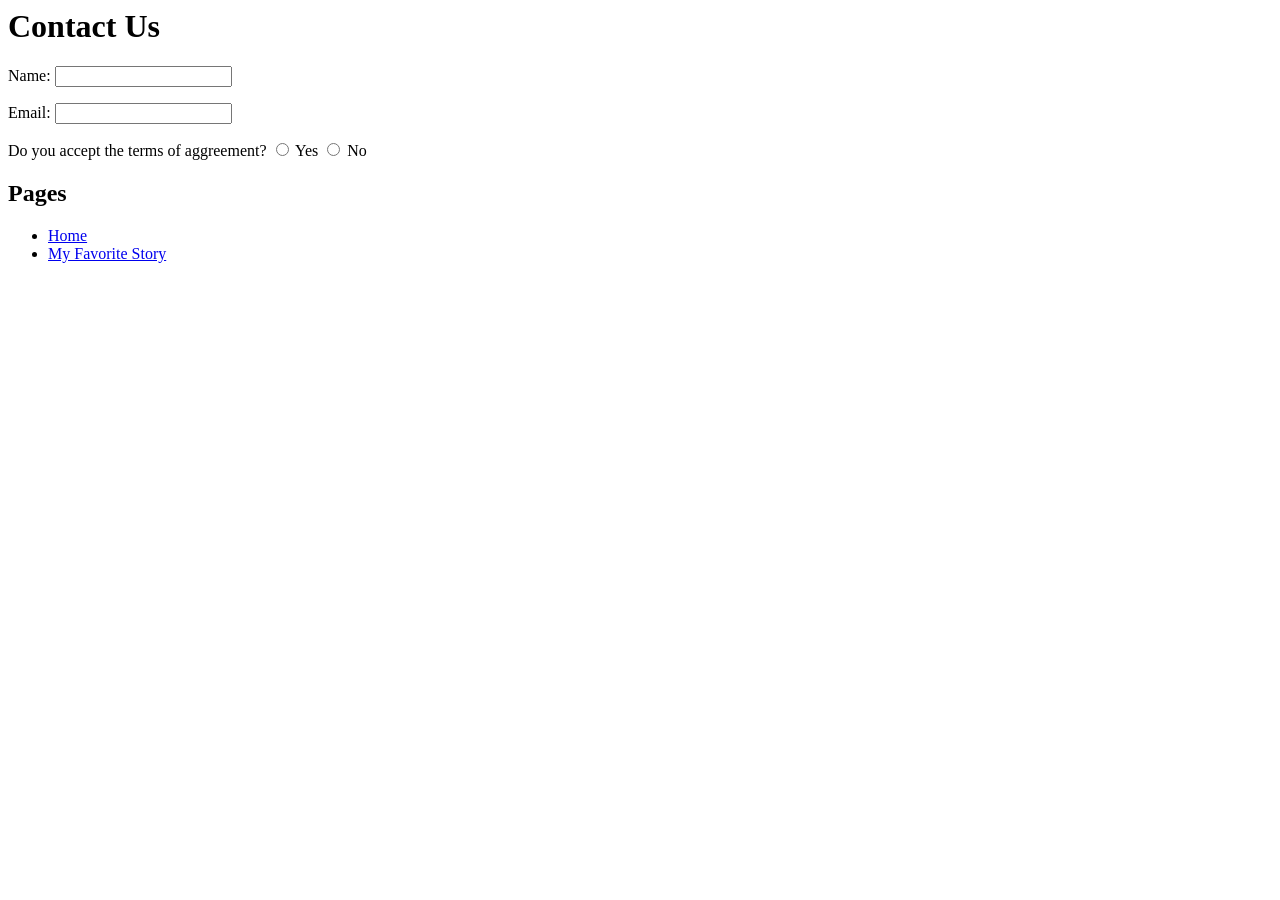
<file: Homework 6/contact.html>
<html>
    <head>
        <title>Contact Us</title>

    </head>
    <body>
        <h1>Contact Us</h1>
        <form>
            <p>
                Name:
                <input type="text" name="name">
            </p>
            <p>
                Email:
                <input type="email" name="email">
            </p>
            <p>
                Do you accept the terms of aggreement?
                <input type="radio" name="terms" value="yes"> Yes
                <input type="radio" name="terms" value="no"> No
            </p>
            
        </form>
        <h2>Pages</h2>
        <ul>
            <li><a href="Homepage.html">Home</a></li>
            <li><a href="story.html">My Favorite Story</a></li>
        </ul>
    </body>
</html>
</file>
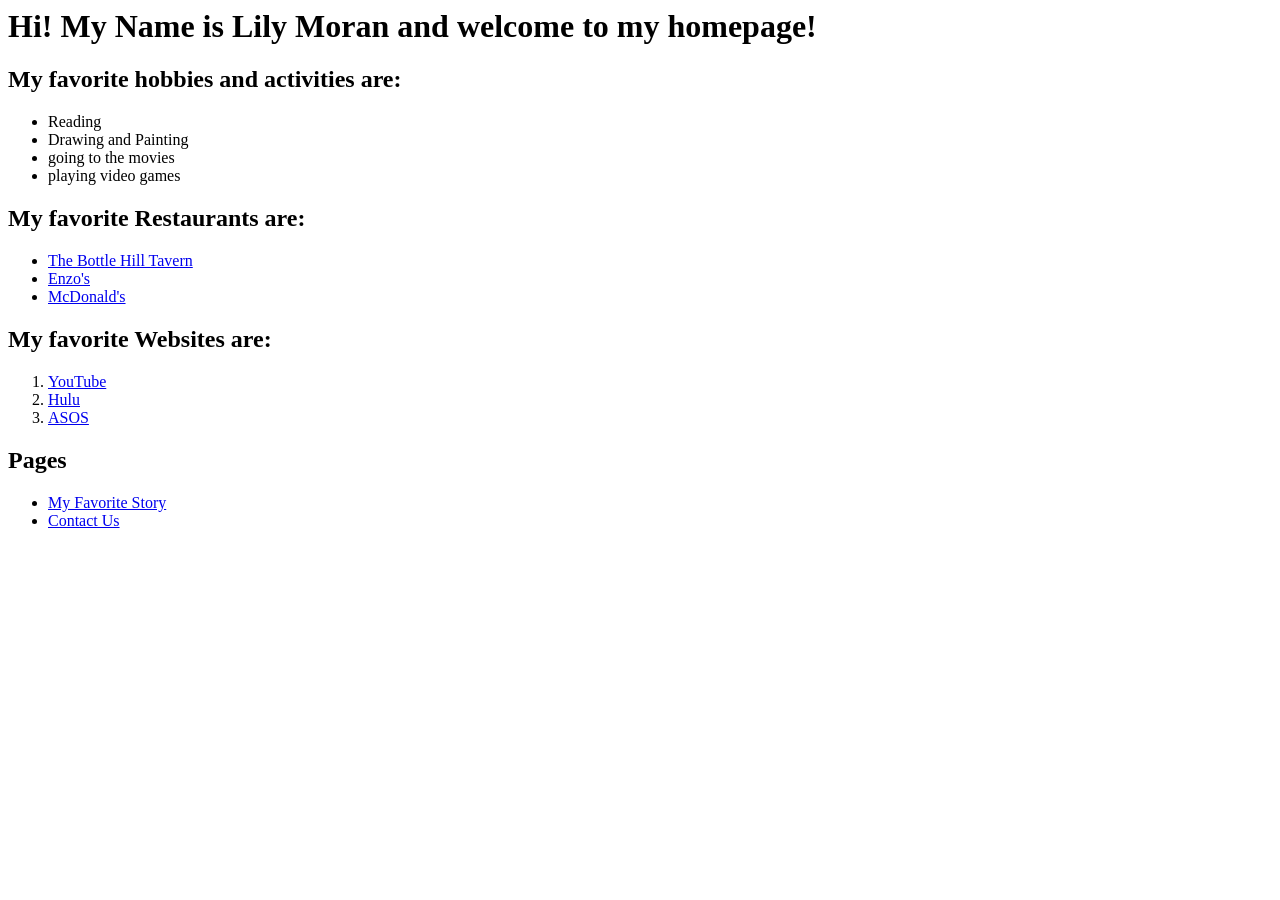
<file: Homework 6/Homepage.html>
<html>

    <head>
        <title>My Lily's homepage</title>
    </head>
    <body>
       <h1> Hi! My Name is Lily Moran and welcome to my homepage!</h1>
        <h2> My favorite hobbies and activities are:</h2>
        <ul>
            <li>Reading</li>  
            <li>Drawing and Painting</li>
            <li>going to the movies</li>
            <li>playing video games</li>
        </ul>


        <h2>My favorite Restaurants are:</h2>
        <ul>
            <li><a href="https://www.thebottlehilltavern.com">The Bottle Hill Tavern</a></li>
            <li><a href="http://eatatenzos.com">Enzo's</a></li>
            <li><a href="https://www.mcdonalds.com">McDonald's</a></li>

        </ul>

        <h2> My favorite Websites are:</h2>
        <ol>
            <li><a href="https://www.youtube.com">YouTube</a></li>
            <li><a href="https://www.hulu.com">Hulu</a></li>
            <li><a href="https://www.asos.com">ASOS</a></li>
        </ol>
<h2>Pages</h2>
        <ul>
            <li><a href="story.html">My Favorite Story</a></li>
            <li><a href="contact.html">Contact Us</a></li>
        </ul>
    </body>
</html>
</file>
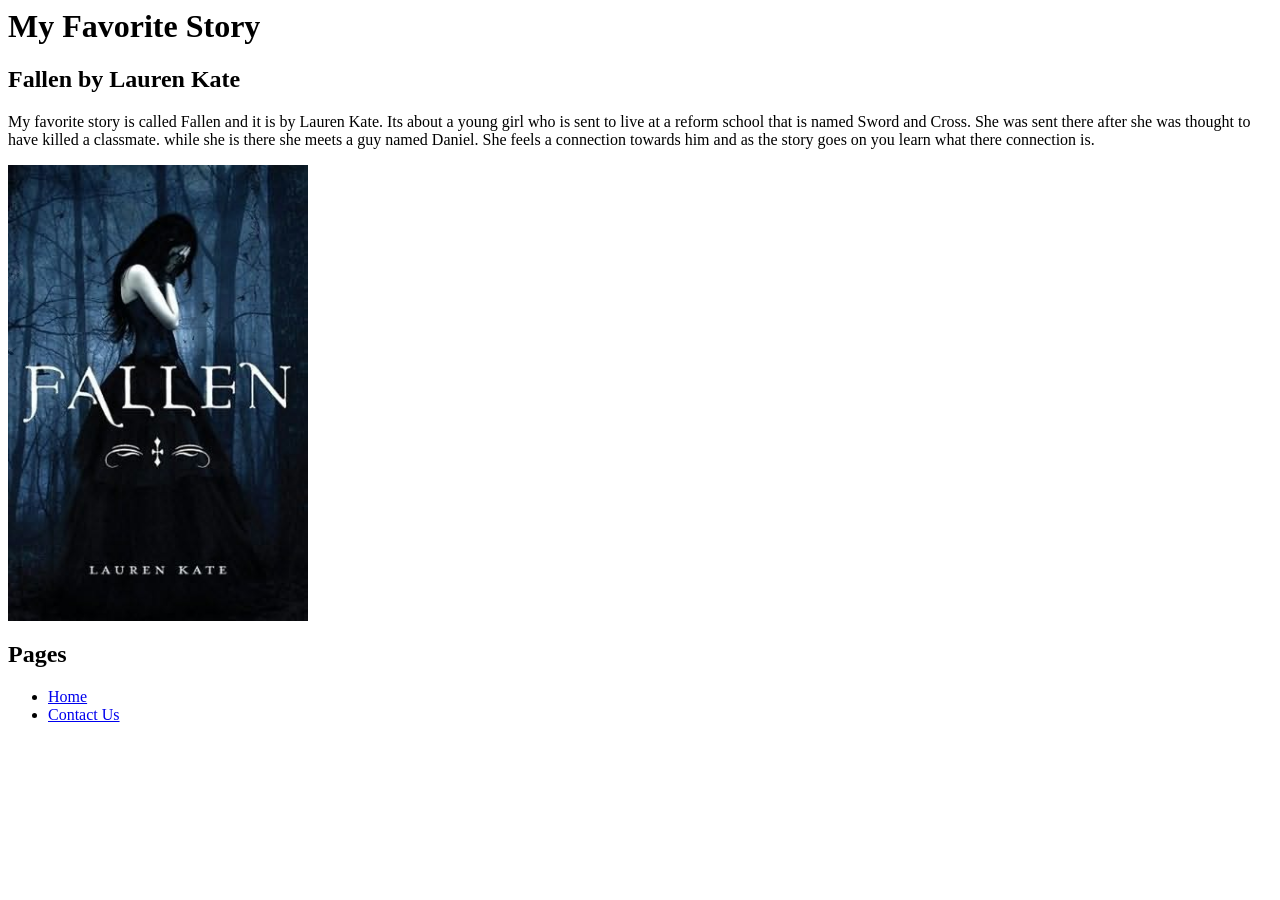
<file: Homework 6/story.html>
<html>
    <head>
        <title>My Favorite Story</title>
    </head>
    <body>
        <h1>My Favorite Story</h1>
        <h2>Fallen by Lauren Kate</h2>
        <p>
        My favorite story is called Fallen and it is by Lauren Kate. Its about a young girl who is sent to live at a reform school that is named Sword and Cross. She was sent there after she was thought to have killed a classmate. while she is there she meets a guy named Daniel. She feels a connection towards him and as the story goes on you learn what there connection is. 
        </p>
    <img src="Fallen.jpeg" alt="Fallen book cover" width="300"> 
    <h2>Pages</h2>
    <ul>
        <li><a href="Homepage.html">Home</a></li>
        <li><a href="contact.html">Contact Us</a></li>
    </ul>
    </body>
</html>
</file>
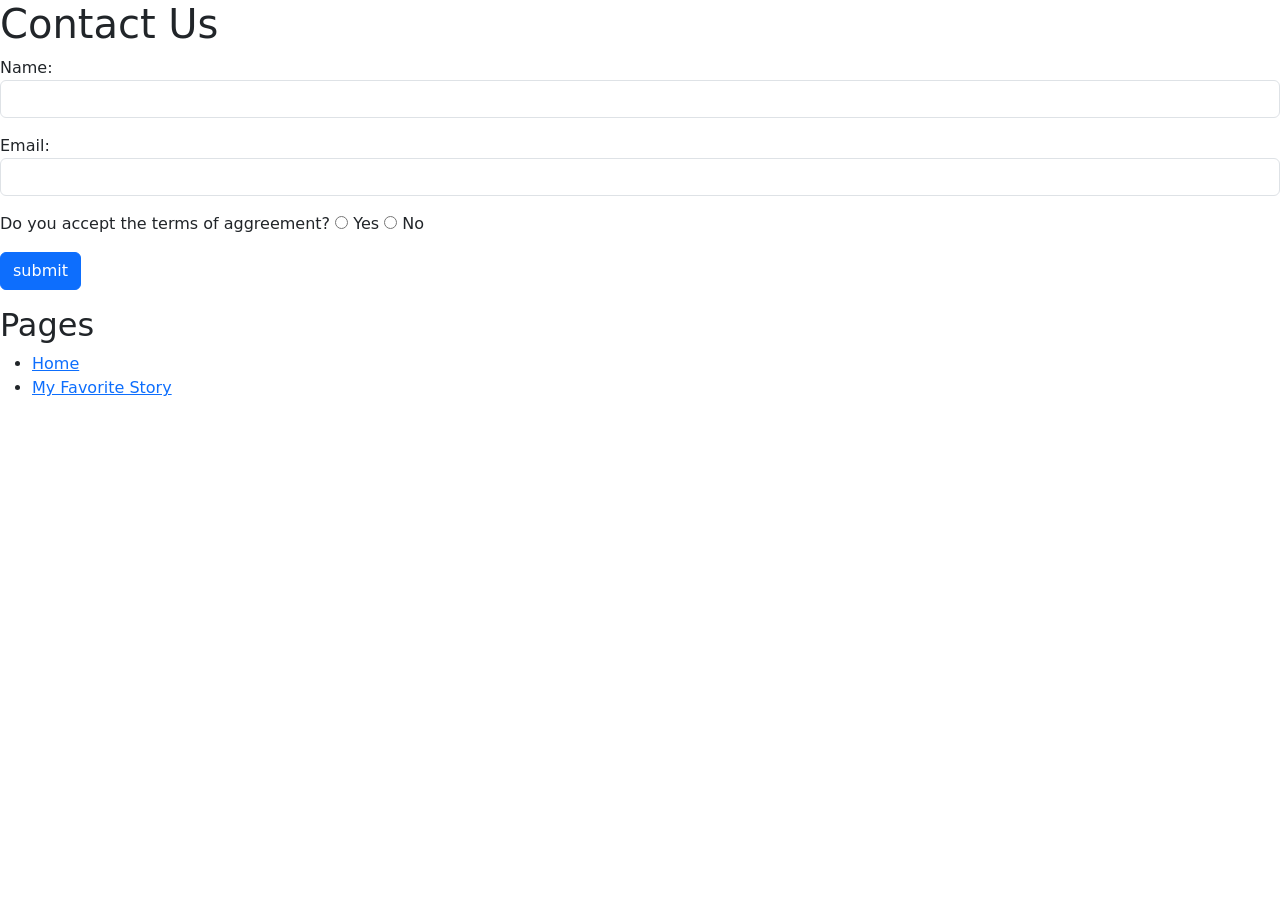
<file: Homework 7/contact.html>
<html>
    <head>
        
        <title>Contact Us</title>
<link href="https://cdn.jsdelivr.net/npm/bootstrap@5.3.3/dist/css/bootstrap.min.css" rel="stylesheet">
    </head>
    <body>
        <h1>Contact Us</h1>
        <form onsubmit="checkForm(event)" novalidate>
            <p>
                Name:
                <input type="text" name="name" id="name" class="form-control" required>
            </p>
            <p>
                Email:
                <input type="email" name="email" id="email" class="form-control" required>
            </p>
            <p>
                Do you accept the terms of aggreement?
                <input type="radio" name="terms" value="yes"> Yes
                <input type="radio" name="terms" value="no"> No
                <span id="termsMessage"></span>
            </p>
            <button type="submit" class="btn btn-primary"> submit</button>
        </form>
        <h2>Pages</h2>
        <ul>
            <li><a href="Homepage.html">Home</a></li>
            <li><a href="story.html">My Favorite Story</a></li>
        </ul>
        <script>
            function checkForm(event) {
                event.preventDefault();
                let name= document.getElementById("name");
                let email= document.getElementById("email");

                name.style.backgroundColor="white";
                email.style.backgroundColor="white";
                    if (name.value.trim() === "") {
                   name.style.backgroundColor= "lightcoral";
                   name.focus();
                   return;
            }
            if (email.value.trim()=== "") {
            email.style.backgroundColor = "lightcoral";
            email.focus();
            return;
            }
            let term = document.querySelector('input[name="terms"]:checked');
            let message = document.getElementById("termsMessage"); 
            message.textContent = "";
            if (!term || term.value === "no") {
                message.textContent = "You must accept the terms of agreement.";
                message.style.color= "red";
                return;
            }
            messgae.textContent= "";
            }
        </script>
    </body>
</html>
</file>
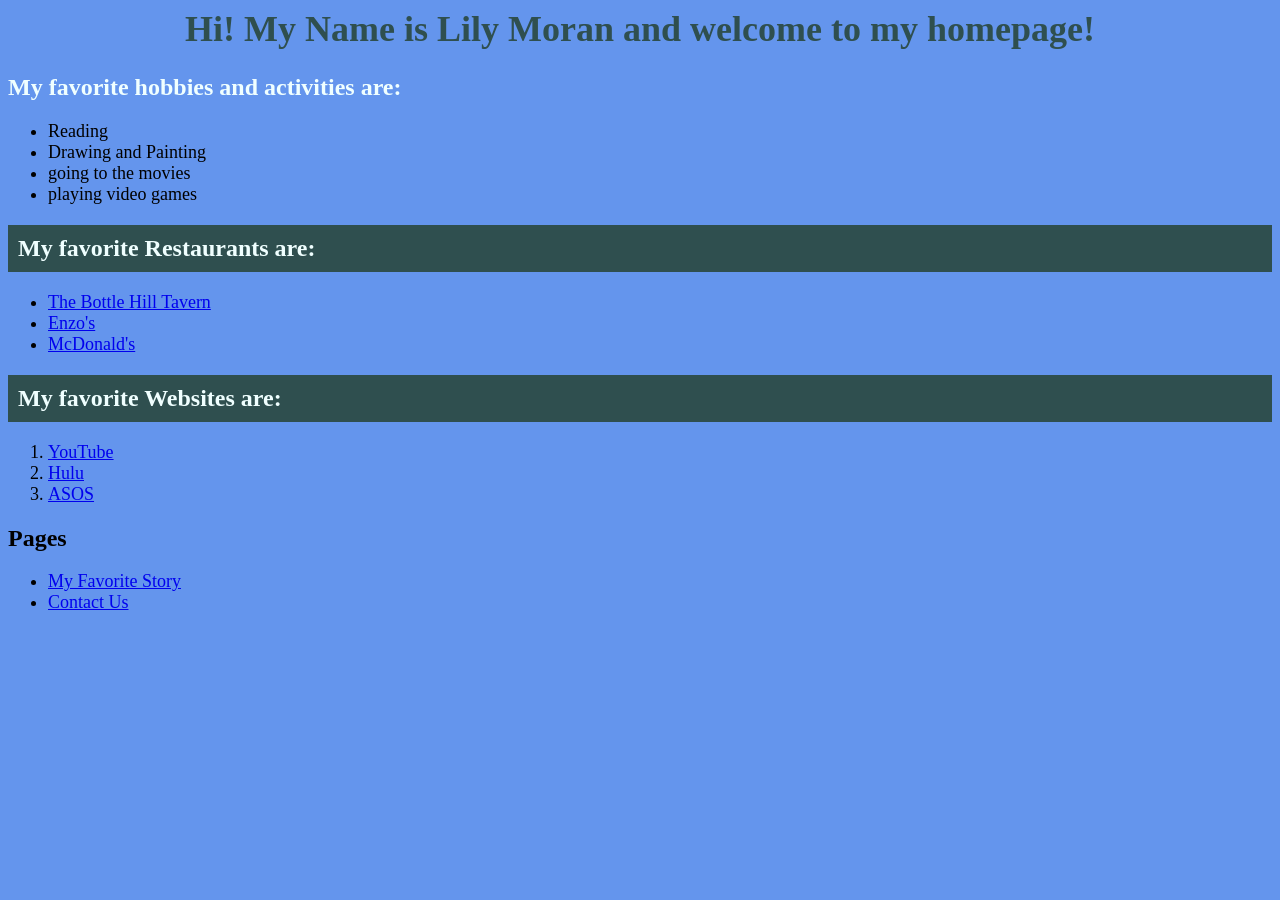
<file: Homework 7/Homepage.html>
<html>

    <head>
        <title>My Lily's homepage</title>
        <link rel="stylesheet" href="style.css">
        <style>
        body{background-color: cornflowerblue;}
        h2{font-family: Georgia, 'Times New Roman', Times, serif;}
        li{font-size: 18px;}

        </style>
    </head>
    <body>
       <h1 id= "main-title" style="color:darkslategrey; text-align: center;"> Hi! My Name is Lily Moran and welcome to my homepage!</h1>
        <h2 class="highlight" style="color:azure;"> My favorite hobbies and activities are:</h2>
        <ul>
            <li>Reading</li>  
            <li>Drawing and Painting</li>
            <li>going to the movies</li>
            <li>playing video games</li>
        </ul>


        <h2 class="highlight favorite">My favorite Restaurants are:</h2>
        <ul>
            <li><a href="https://www.thebottlehilltavern.com">The Bottle Hill Tavern</a></li>
            <li><a href="http://eatatenzos.com">Enzo's</a></li>
            <li><a href="https://www.mcdonalds.com">McDonald's</a></li>

        </ul>

        <h2 id="story-title" class="favorite">My favorite Websites are:</h2>
        <ol>
            <li><a href="https://www.youtube.com">YouTube</a></li>
            <li><a href="https://www.hulu.com">Hulu</a></li>
            <li><a href="https://www.asos.com">ASOS</a></li>
        </ol>
<h2>Pages</h2>
        <ul>
            <li><a href="story.html">My Favorite Story</a></li>
            <li><a href="contact.html">Contact Us</a></li>
        </ul>
    </body>
</html>
</file>
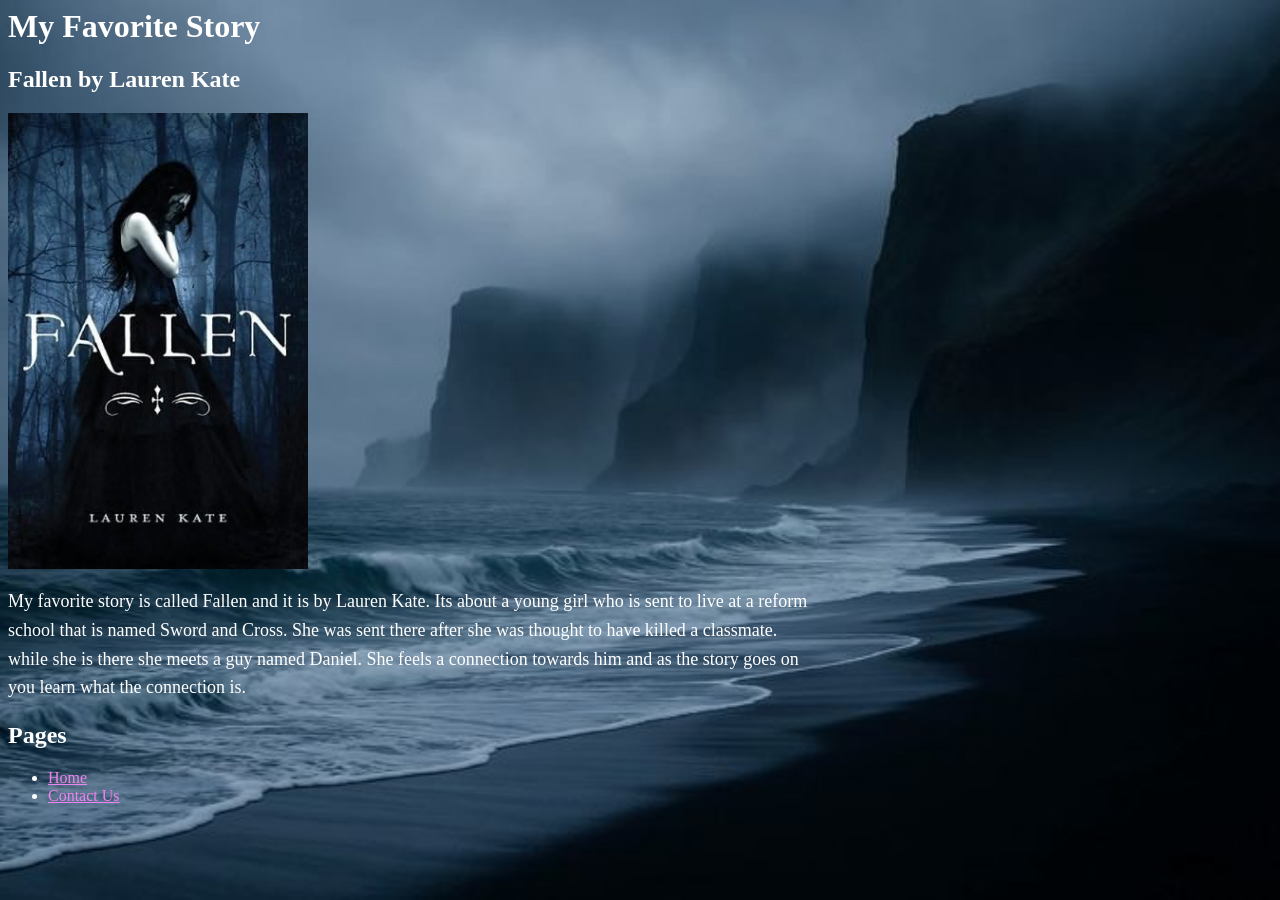
<file: Homework 7/story.html>
<html>
    <head>
        <title>My Favorite Story</title>
        <style>
             body{background-image: url("Dark ocean.jpg");
         background-size: cover;
    background-position: center;
 background-repeat: no-repeat;
background-attachment: fixed;
color: white;
font-family: Georgia, 'Times New Roman', Times, serif;}
h1, h2,p,li { color: white; }
p { font-size: 18px;
line-height: 1.6;
max-width: 800px;}
a {color: violet}
        </style>
    </head>
    <body>
        <h1>My Favorite Story</h1>
        <h2>Fallen by Lauren Kate</h2>
<div class="story-content">
    <img src="Fallen.jpeg" alt="Fallen book cover" width="300">
    <p>
        My favorite story is called Fallen and it is by Lauren Kate. Its about a young girl who is sent to live at a reform school that is named Sword and Cross. She was sent there after she was thought to have killed a classmate. while she is there she meets a guy named Daniel. She feels a connection towards him and as the story goes on you learn what the connection is. 
        </p>
</div>
        
    <h2>Pages</h2>
    <ul>
        <li><a href="Homepage.html">Home</a></li>
        <li><a href="contact.html">Contact Us</a></li>
    </ul>
    </body>
</html>
</file>
<file: Homework 7/style.css>
.highlight{color:azure; font-weight: bold;}
.favorite{background-color:darkslategrey;padding: 10px;}
#main-title{font-size: 36px;}
#story-title{text-align: left;
background-color:darkslategrey;
color: azure;
padding: 10px}
</file>
